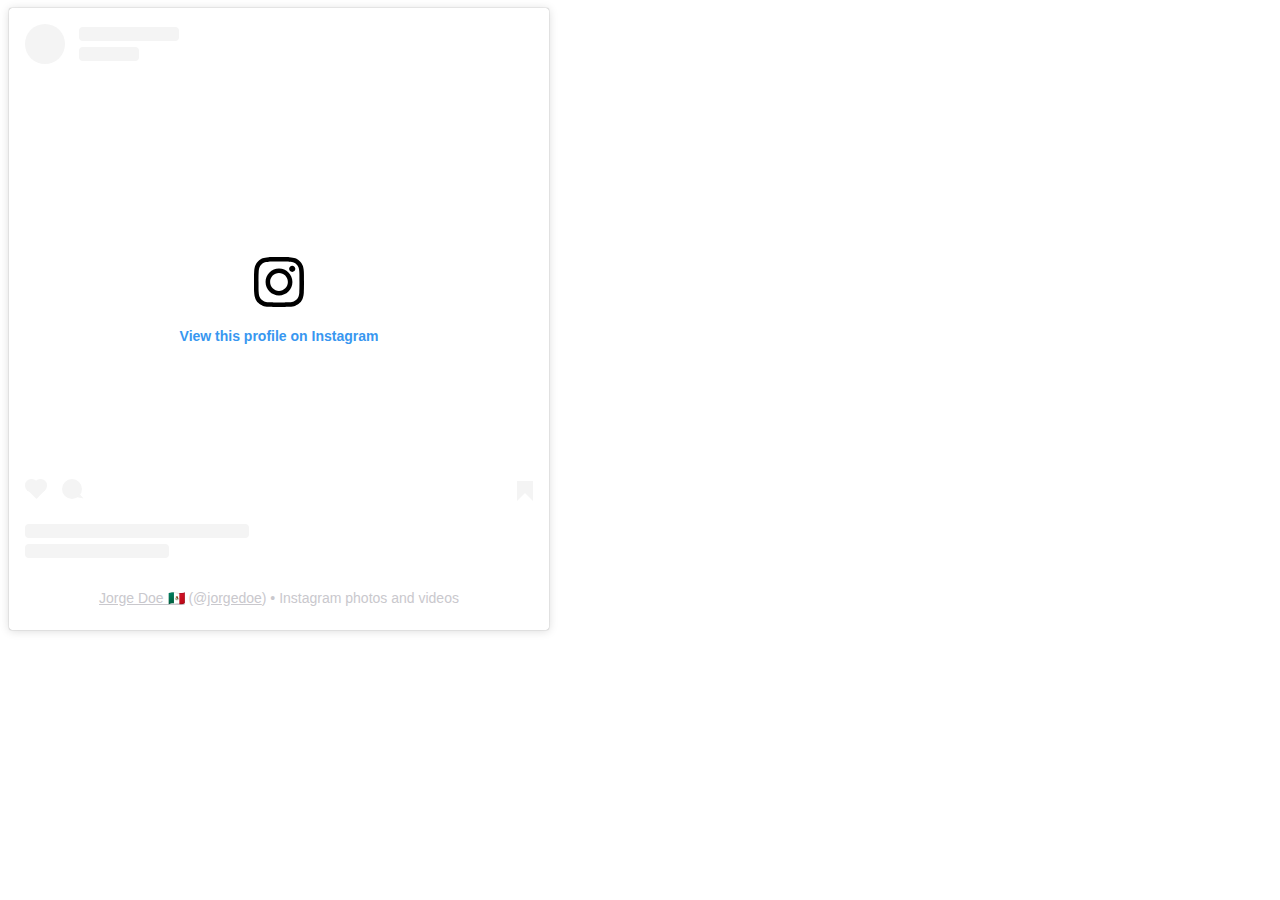
<file: test.html>
<!DOCTYPE html>
<html lang="en">
<head>
    <meta charset="UTF-8">
    <meta name="viewport" content="width=device-width, initial-scale=1.0">
    <title>Document</title>
</head>
<body>
    <blockquote class="instagram-media" data-instgrm-permalink="https://www.instagram.com/jorgedoe/?utm_source=ig_embed&amp;utm_campaign=loading" data-instgrm-version="14" style=" background:#FFF; border:0; border-radius:3px; box-shadow:0 0 1px 0 rgba(0,0,0,0.5),0 1px 10px 0 rgba(0,0,0,0.15); margin: 1px; max-width:540px; min-width:326px; padding:0; width:99.375%; width:-webkit-calc(100% - 2px); width:calc(100% - 2px);"><div style="padding:16px;"> <a href="https://www.instagram.com/jorgedoe/?utm_source=ig_embed&amp;utm_campaign=loading" style=" background:#FFFFFF; line-height:0; padding:0 0; text-align:center; text-decoration:none; width:100%;" target="_blank"> <div style=" display: flex; flex-direction: row; align-items: center;"> <div style="background-color: #F4F4F4; border-radius: 50%; flex-grow: 0; height: 40px; margin-right: 14px; width: 40px;"></div> <div style="display: flex; flex-direction: column; flex-grow: 1; justify-content: center;"> <div style=" background-color: #F4F4F4; border-radius: 4px; flex-grow: 0; height: 14px; margin-bottom: 6px; width: 100px;"></div> <div style=" background-color: #F4F4F4; border-radius: 4px; flex-grow: 0; height: 14px; width: 60px;"></div></div></div><div style="padding: 19% 0;"></div> <div style="display:block; height:50px; margin:0 auto 12px; width:50px;"><svg width="50px" height="50px" viewBox="0 0 60 60" version="1.1" xmlns="https://www.w3.org/2000/svg" xmlns:xlink="https://www.w3.org/1999/xlink"><g stroke="none" stroke-width="1" fill="none" fill-rule="evenodd"><g transform="translate(-511.000000, -20.000000)" fill="#000000"><g><path d="M556.869,30.41 C554.814,30.41 553.148,32.076 553.148,34.131 C553.148,36.186 554.814,37.852 556.869,37.852 C558.924,37.852 560.59,36.186 560.59,34.131 C560.59,32.076 558.924,30.41 556.869,30.41 M541,60.657 C535.114,60.657 530.342,55.887 530.342,50 C530.342,44.114 535.114,39.342 541,39.342 C546.887,39.342 551.658,44.114 551.658,50 C551.658,55.887 546.887,60.657 541,60.657 M541,33.886 C532.1,33.886 524.886,41.1 524.886,50 C524.886,58.899 532.1,66.113 541,66.113 C549.9,66.113 557.115,58.899 557.115,50 C557.115,41.1 549.9,33.886 541,33.886 M565.378,62.101 C565.244,65.022 564.756,66.606 564.346,67.663 C563.803,69.06 563.154,70.057 562.106,71.106 C561.058,72.155 560.06,72.803 558.662,73.347 C557.607,73.757 556.021,74.244 553.102,74.378 C549.944,74.521 548.997,74.552 541,74.552 C533.003,74.552 532.056,74.521 528.898,74.378 C525.979,74.244 524.393,73.757 523.338,73.347 C521.94,72.803 520.942,72.155 519.894,71.106 C518.846,70.057 518.197,69.06 517.654,67.663 C517.244,66.606 516.755,65.022 516.623,62.101 C516.479,58.943 516.448,57.996 516.448,50 C516.448,42.003 516.479,41.056 516.623,37.899 C516.755,34.978 517.244,33.391 517.654,32.338 C518.197,30.938 518.846,29.942 519.894,28.894 C520.942,27.846 521.94,27.196 523.338,26.654 C524.393,26.244 525.979,25.756 528.898,25.623 C532.057,25.479 533.004,25.448 541,25.448 C548.997,25.448 549.943,25.479 553.102,25.623 C556.021,25.756 557.607,26.244 558.662,26.654 C560.06,27.196 561.058,27.846 562.106,28.894 C563.154,29.942 563.803,30.938 564.346,32.338 C564.756,33.391 565.244,34.978 565.378,37.899 C565.522,41.056 565.552,42.003 565.552,50 C565.552,57.996 565.522,58.943 565.378,62.101 M570.82,37.631 C570.674,34.438 570.167,32.258 569.425,30.349 C568.659,28.377 567.633,26.702 565.965,25.035 C564.297,23.368 562.623,22.342 560.652,21.575 C558.743,20.834 556.562,20.326 553.369,20.18 C550.169,20.033 549.148,20 541,20 C532.853,20 531.831,20.033 528.631,20.18 C525.438,20.326 523.257,20.834 521.349,21.575 C519.376,22.342 517.703,23.368 516.035,25.035 C514.368,26.702 513.342,28.377 512.574,30.349 C511.834,32.258 511.326,34.438 511.181,37.631 C511.035,40.831 511,41.851 511,50 C511,58.147 511.035,59.17 511.181,62.369 C511.326,65.562 511.834,67.743 512.574,69.651 C513.342,71.625 514.368,73.296 516.035,74.965 C517.703,76.634 519.376,77.658 521.349,78.425 C523.257,79.167 525.438,79.673 528.631,79.82 C531.831,79.965 532.853,80.001 541,80.001 C549.148,80.001 550.169,79.965 553.369,79.82 C556.562,79.673 558.743,79.167 560.652,78.425 C562.623,77.658 564.297,76.634 565.965,74.965 C567.633,73.296 568.659,71.625 569.425,69.651 C570.167,67.743 570.674,65.562 570.82,62.369 C570.966,59.17 571,58.147 571,50 C571,41.851 570.966,40.831 570.82,37.631"></path></g></g></g></svg></div><div style="padding-top: 8px;"> <div style=" color:#3897f0; font-family:Arial,sans-serif; font-size:14px; font-style:normal; font-weight:550; line-height:18px;">View this profile on Instagram</div></div><div style="padding: 12.5% 0;"></div> <div style="display: flex; flex-direction: row; margin-bottom: 14px; align-items: center;"><div> <div style="background-color: #F4F4F4; border-radius: 50%; height: 12.5px; width: 12.5px; transform: translateX(0px) translateY(7px);"></div> <div style="background-color: #F4F4F4; height: 12.5px; transform: rotate(-45deg) translateX(3px) translateY(1px); width: 12.5px; flex-grow: 0; margin-right: 14px; margin-left: 2px;"></div> <div style="background-color: #F4F4F4; border-radius: 50%; height: 12.5px; width: 12.5px; transform: translateX(9px) translateY(-18px);"></div></div><div style="margin-left: 8px;"> <div style=" background-color: #F4F4F4; border-radius: 50%; flex-grow: 0; height: 20px; width: 20px;"></div> <div style=" width: 0; height: 0; border-top: 2px solid transparent; border-left: 6px solid #f4f4f4; border-bottom: 2px solid transparent; transform: translateX(16px) translateY(-4px) rotate(30deg)"></div></div><div style="margin-left: auto;"> <div style=" width: 0px; border-top: 8px solid #F4F4F4; border-right: 8px solid transparent; transform: translateY(16px);"></div> <div style=" background-color: #F4F4F4; flex-grow: 0; height: 12px; width: 16px; transform: translateY(-4px);"></div> <div style=" width: 0; height: 0; border-top: 8px solid #F4F4F4; border-left: 8px solid transparent; transform: translateY(-4px) translateX(8px);"></div></div></div> <div style="display: flex; flex-direction: column; flex-grow: 1; justify-content: center; margin-bottom: 24px;"> <div style=" background-color: #F4F4F4; border-radius: 4px; flex-grow: 0; height: 14px; margin-bottom: 6px; width: 224px;"></div> <div style=" background-color: #F4F4F4; border-radius: 4px; flex-grow: 0; height: 14px; width: 144px;"></div></div></a><p style=" color:#c9c8cd; font-family:Arial,sans-serif; font-size:14px; line-height:17px; margin-bottom:0; margin-top:8px; overflow:hidden; padding:8px 0 7px; text-align:center; text-overflow:ellipsis; white-space:nowrap;"><a href="https://www.instagram.com/jorgedoe/?utm_source=ig_embed&amp;utm_campaign=loading" style=" color:#c9c8cd; font-family:Arial,sans-serif; font-size:14px; font-style:normal; font-weight:normal; line-height:17px;" target="_blank">Jorge Doe 🇲🇽</a> (@<a href="https://www.instagram.com/jorgedoe/?utm_source=ig_embed&amp;utm_campaign=loading" style=" color:#c9c8cd; font-family:Arial,sans-serif; font-size:14px; font-style:normal; font-weight:normal; line-height:17px;" target="_blank">jorgedoe</a>) • Instagram photos and videos</p></div></blockquote>
<script async src="//www.instagram.com/embed.js"></script>
</body>
</html>
</file>
